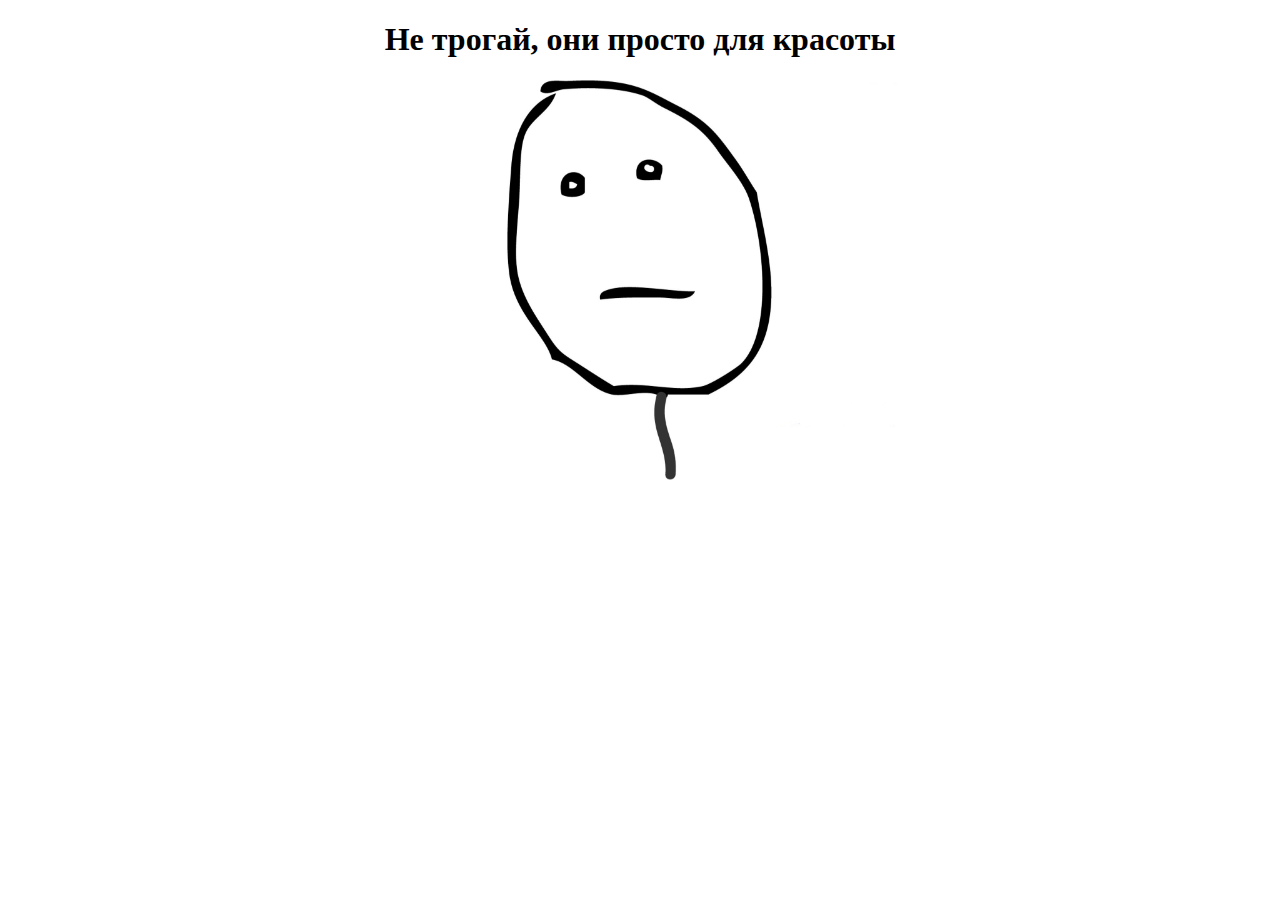
<file: don't_touch.html>
<!DOCTYPE html>
<html lang="en">
<head>
    <meta charset="UTF-8">
    <meta http-equiv="X-UA-Compatible" content="IE=edge">
    <meta name="viewport" content="width=device-width, initial-scale=1.0">
    <title>Не трогай:<</title>
</head>
<body>
    <h1 style="text-align: center;">Не трогай, они просто для красоты</h1>
    <img style="display: block; margin: 0 auto; width: 600px; height: 400px;"src="img/zachem.jpg" alt="stickman">
</body>
</html>
</file>
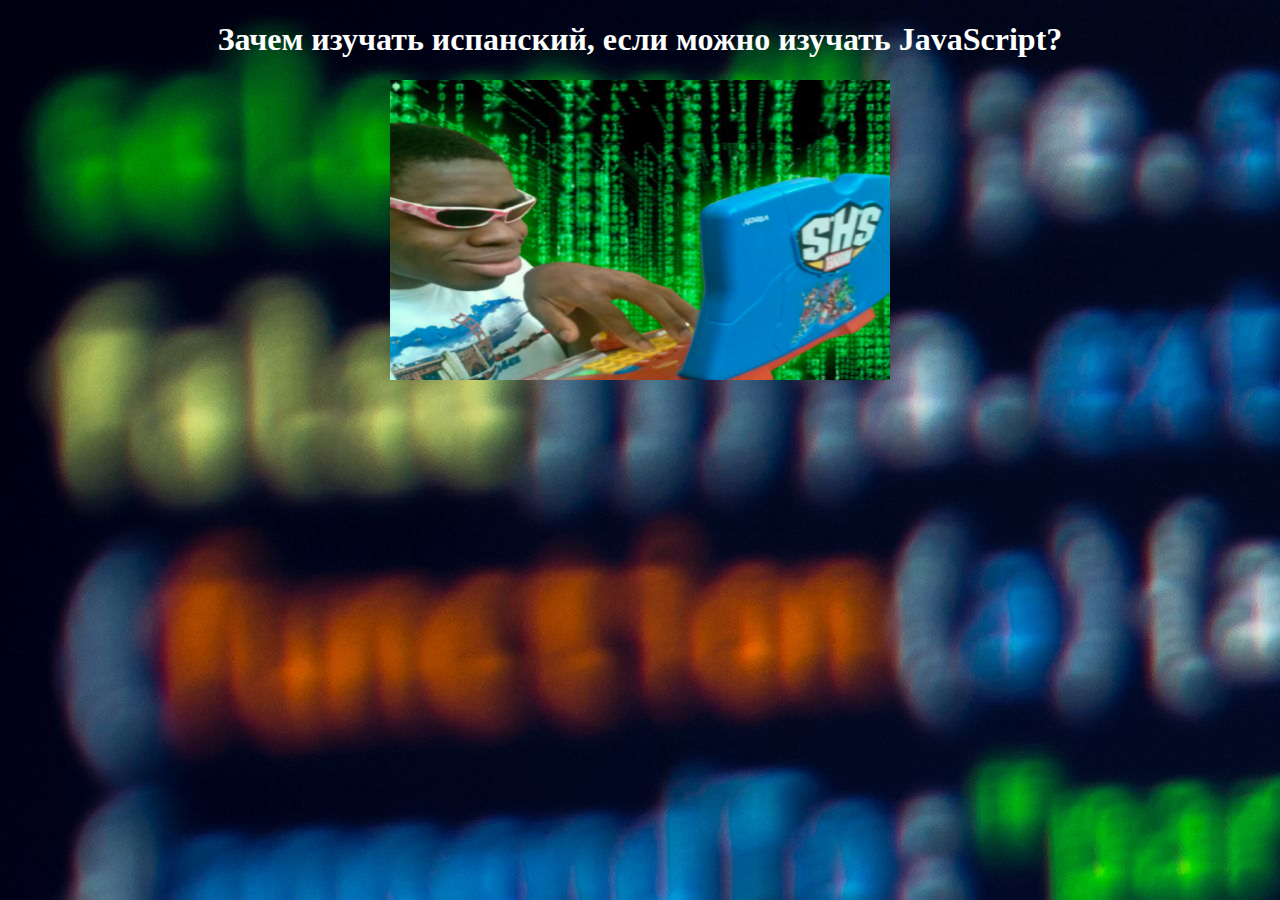
<file: Js.html>
<!DOCTYPE html>
<html lang="ru">
<head>
    <meta charset="UTF-8">
    <meta http-equiv="X-UA-Compatible" content="IE=edge">
    <meta name="viewport" content="width=device-width, initial-scale=1.0">
    <title>Хорошо подумай</title>
</head>
<body style="background: url(img/bg/JS_bg.jpg);">
    <h1 style="text-align: center; color:white">Зачем изучать испанский, если можно изучать JavaScript?</h1>
    <a href="https://code.mu/ru/javascript/book/prime/"><img src="img/matrics.jpg" alt="matric" style="width: 500px; height: 300px;display: block; margin: 0 auto;"></a>
</body>
</html>
</file>
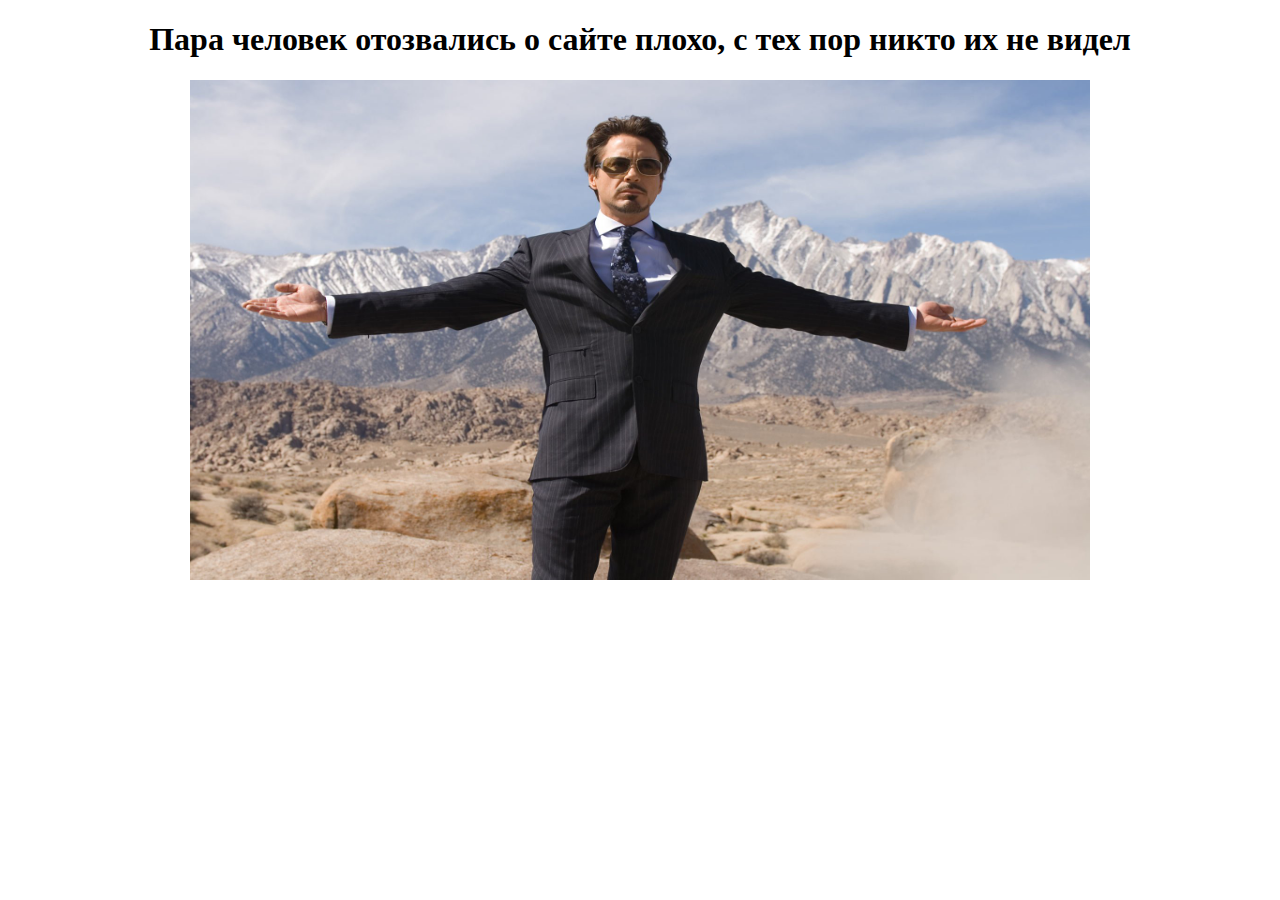
<file: req.html>
<!DOCTYPE html>
<html lang="en">
<head>
    <meta charset="UTF-8">
    <meta http-equiv="X-UA-Compatible" content="IE=edge">
    <meta name="viewport" content="width=device-width, initial-scale=1.0">
    <title>Странно....</title>
</head>
<body>
    <h1 style="text-align:center">Пара человек отозвались о сайте плохо, с тех пор никто их не видел</h1>
    <img style="display: block; margin: 0 auto; width: 900px; height: 500px;" src="img/Tony.jpg" alt="Tony">
</body>
</html>
</file>
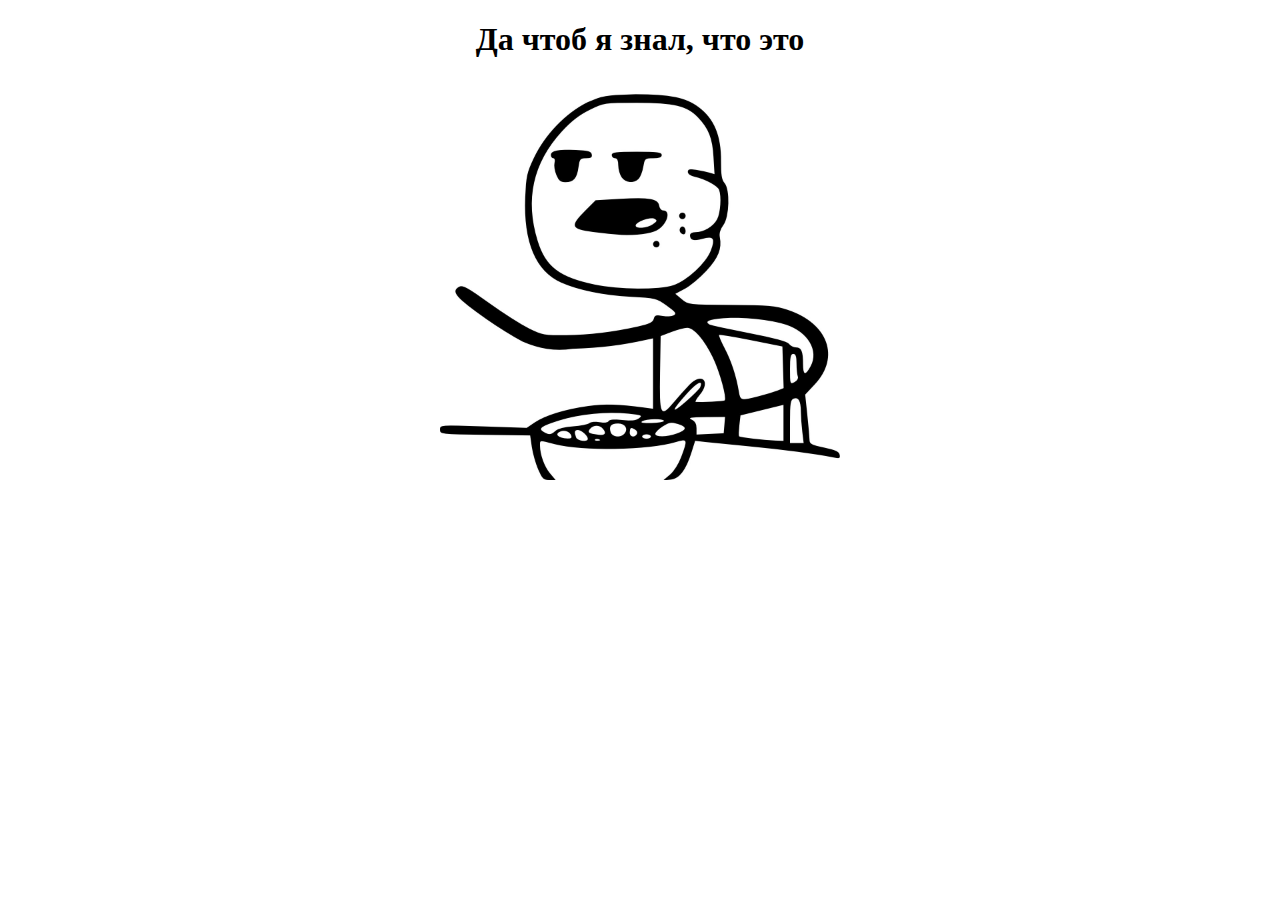
<file: unknowm.html>
<!DOCTYPE html>
<html lang="en">
<head>
    <meta charset="UTF-8">
    <meta http-equiv="X-UA-Compatible" content="IE=edge">
    <meta name="viewport" content="width=device-width, initial-scale=1.0">
    <title>Что-то непостижимое</title>
</head>
<body>
    <h1 style="text-align: center;">Да чтоб я знал, что это</h1>
    <img style="width: 400px; height: 400px; display: block; margin: 0 auto;" src="img/da.jpg" alt="stickman">
</body>
</html>
</file>
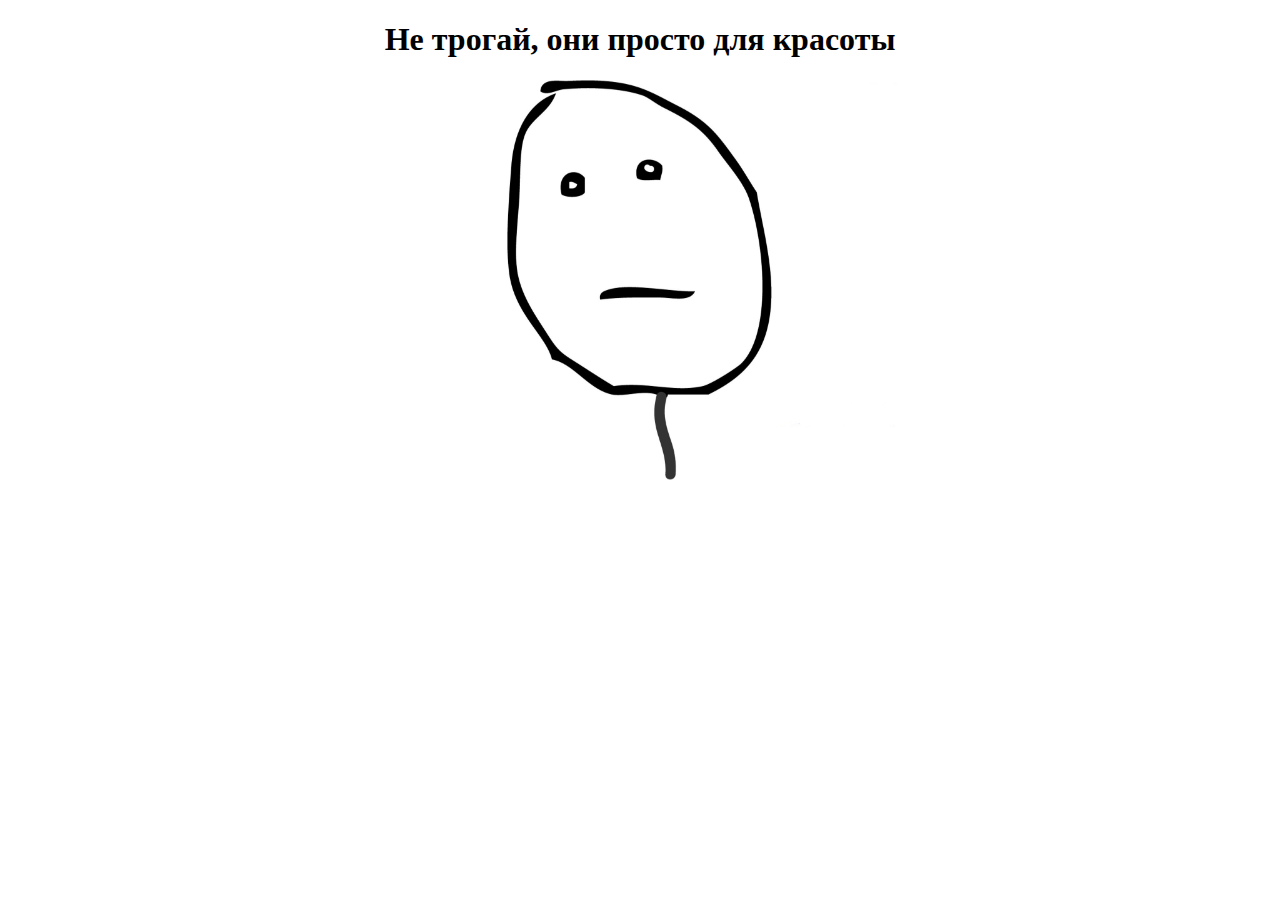
<file: src/don't_touch.html>
<!DOCTYPE html>
<html lang="en">
<head>
    <meta charset="UTF-8">
    <meta http-equiv="X-UA-Compatible" content="IE=edge">
    <meta name="viewport" content="width=device-width, initial-scale=1.0">
    <title>Не трогай:<</title>
</head>
<body>
    <h1 style="text-align: center;">Не трогай, они просто для красоты</h1>
    <img style="display: block; margin: 0 auto; width: 600px; height: 400px;"src="img/zachem.jpg" alt="stickman">
</body>
</html>
</file>
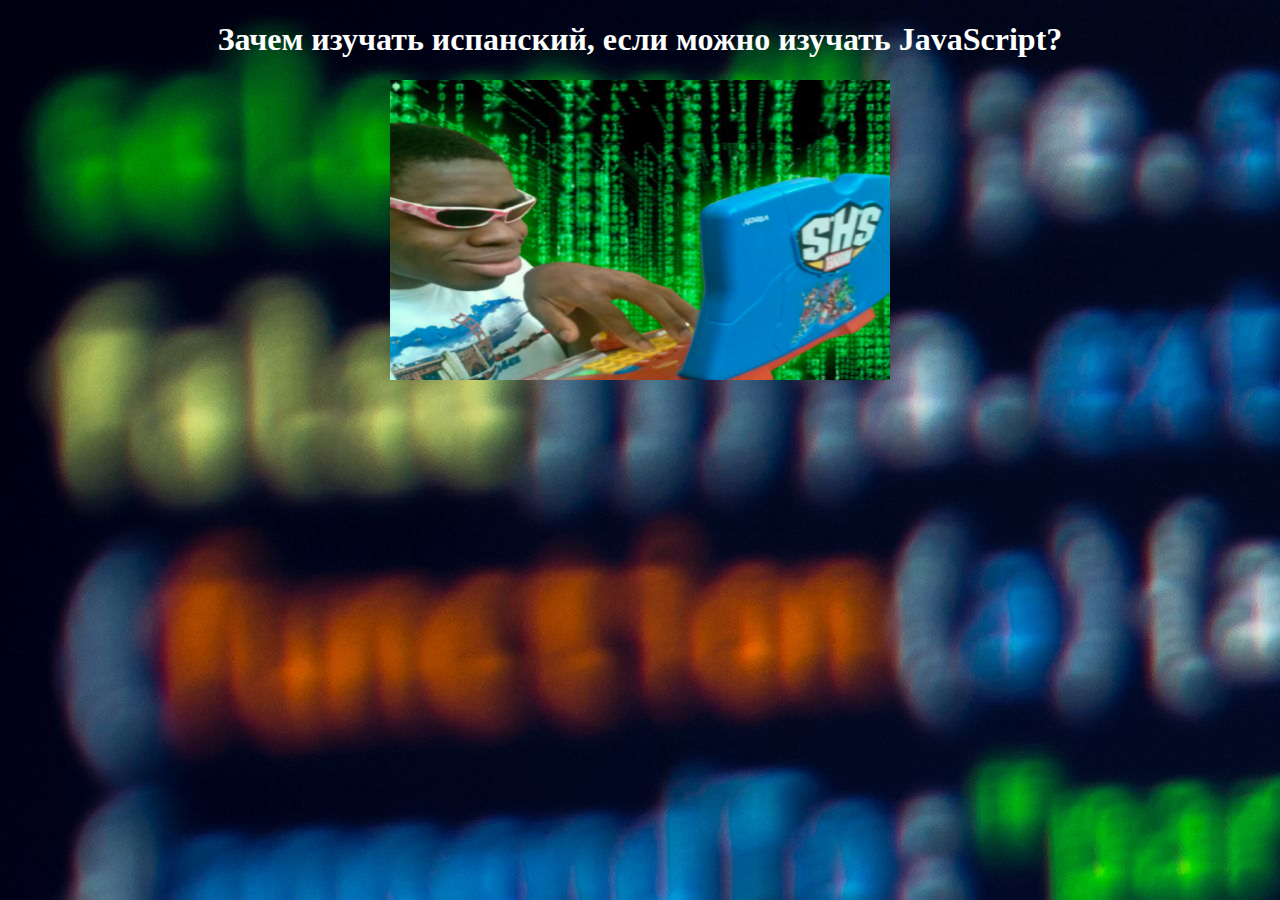
<file: src/Js.html>
<!DOCTYPE html>
<html lang="ru">
<head>
    <meta charset="UTF-8">
    <meta http-equiv="X-UA-Compatible" content="IE=edge">
    <meta name="viewport" content="width=device-width, initial-scale=1.0">
    <title>Хорошо подумай</title>
</head>
<body style="background: url(img/bg/JS_bg.jpg);">
    <h1 style="text-align: center; color:white">Зачем изучать испанский, если можно изучать JavaScript?</h1>
    <a href="https://code.mu/ru/javascript/book/prime/"><img src="img/matrics.jpg" alt="matric" style="width: 500px; height: 300px;display: block; margin: 0 auto;"></a>
</body>
</html>
</file>
